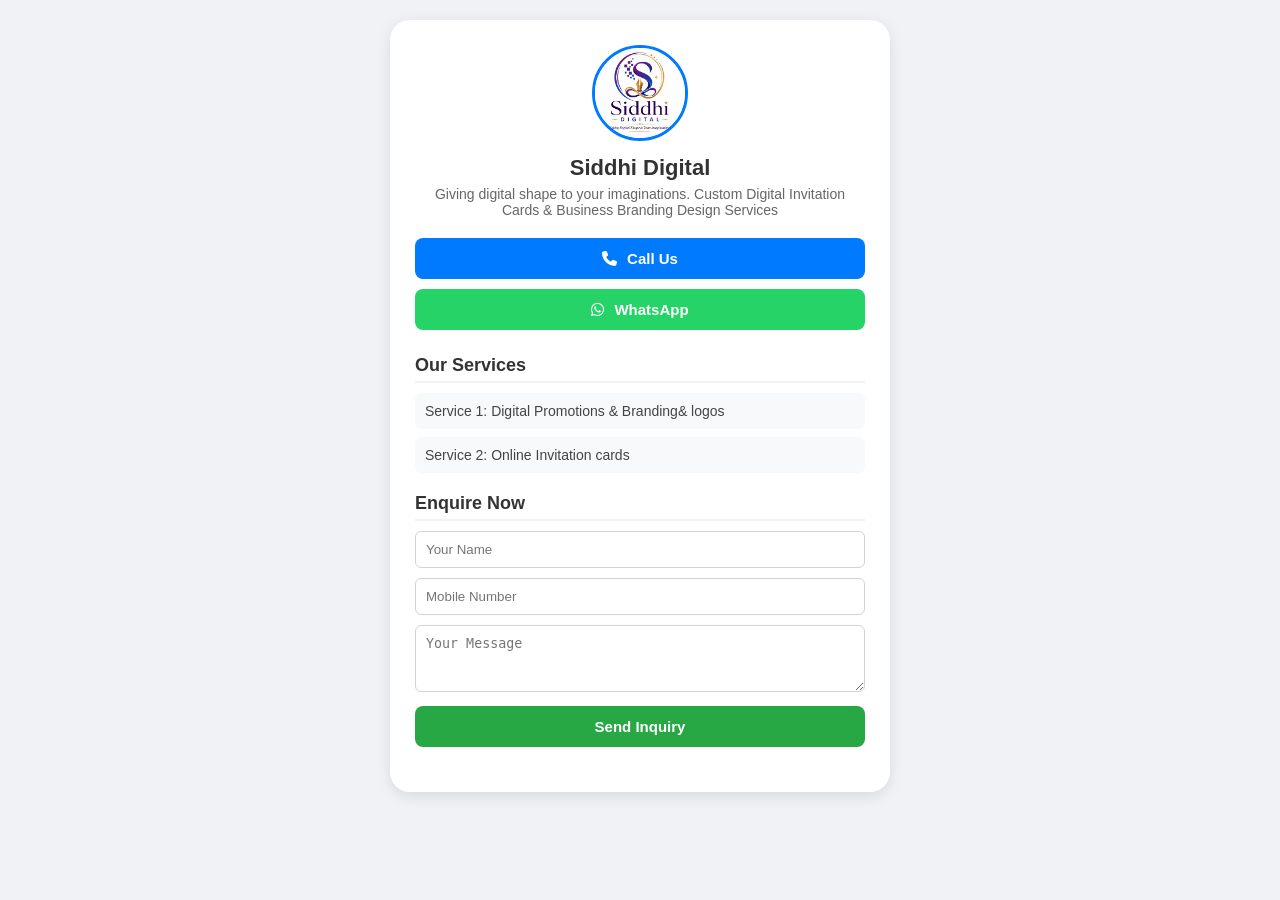
<file: index.html>
<!DOCTYPE html>
<html lang="en">
<head>
    <meta charset="UTF-8">
    <meta name="viewport" content="width=device-width, initial-scale=1.0">
    <title>Siddhi Digital - Digital Business Card</title>
    <!-- Google Search Console Verification -->
    <meta name="google-site-verification" content="5iHqx7tpDq20aWMNij2OtNtRAfIj_YhQgIPHngS-8Qs" />
    <link rel="stylesheet" href="style.css">
    <!-- FontAwesome for Icons -->
    <link rel="stylesheet" href="https://cdnjs.cloudflare.com/ajax/libs/font-awesome/6.4.0/css/all.min.css">
</head>
<body>
    <div class="card-container">
        <!-- Profile Section -->
        <div class="profile-header">
            <img src="logo.png" alt="Logo" class="profile-img">
            <h1>Siddhi Digital</h1>
            <p>Giving digital shape to your imaginations. Custom Digital Invitation Cards & Business Branding Design Services</p>
        </div>

        <!-- Direct Action Buttons -->
        <div class="action-buttons">
            <a href="tel:+919970279238" class="btn call"><i class="fa fa-phone"></i> Call Us </a>
            <a href="https://wa.me/919970279238" class="btn whatsapp"><i class="fab fa-whatsapp"></i> WhatsApp</a>
        </div>

        <!-- Services / Portfolio Section -->
        <div class="section">
            <h2>Our Services</h2>
            <div class="service-item">Service 1: Digital Promotions & Branding& logos</div>
            <div class="service-item">Service 2: Online Invitation cards </div>
        </div>

        <!-- Lead Capture Form -->
        <div class="section">
            <h2>Enquire Now</h2>
            <form action="  https://formspree.io/f/meeynezw" method="POST">
                <input type="text" name="name" placeholder="Your Name" required>
                <input type="tel" name="phone" placeholder="Mobile Number" required>
                <textarea name="message" placeholder="Your Message" rows="3"></textarea>
                <button type="submit" class="btn submit">Send Inquiry</button>
            </form>
        </div>
    </div>
</body>
</html>
</file>
<file: style.css>
body {
    font-family: 'Segoe UI', Tahoma, Geneva, Verdana, sans-serif;
    background-color: #f0f2f5;
    margin: 0;
    padding: 20px;
    display: flex;
    justify-content: center;
}

.card-container {
    width: 100%;
    max-width: 450px;
    background: #ffffff;
    padding: 25px;
    border-radius: 20px;
    box-shadow: 0 4px 15px rgba(0,0,0,0.1);
}

.profile-header {
    text-align: center;
    margin-bottom: 20px;
}

.profile-img {
    width: 90px;
    height: 90px;
    border-radius: 50%;
    object-fit: cover;
    border: 3px solid #007bff;
}

.profile-header h1 {
    margin: 10px 0 5px;
    font-size: 22px;
    color: #333;
}

.profile-header p {
    color: #666;
    font-size: 14px;
    margin: 0;
}

.action-buttons {
    display: flex;
    flex-direction: column;
    gap: 10px;
    margin-bottom: 25px;
}

.btn {
    display: flex;
    align-items: center;
    justify-content: center;
    gap: 10px;
    padding: 12px;
    border-radius: 8px;
    text-decoration: none;
    font-weight: 600;
    color: white;
    font-size: 15px;
    border: none;
    cursor: pointer;
}

.call { background-color: #007bff; }
.whatsapp { background-color: #25d366; }
.email { background-color: #6c757d; }
.map { background-color: #ffc107; color: #333; }
.submit { background-color: #28a745; width: 100%; }

.section {
    margin-bottom: 20px;
}

.section h2 {
    font-size: 18px;
    color: #333;
    border-bottom: 2px solid #f0f2f5;
    padding-bottom: 5px;
    margin-bottom: 10px;
}

.service-item {
    background: #f8f9fa;
    padding: 10px;
    border-radius: 6px;
    margin-bottom: 8px;
    font-size: 14px;
    color: #444;
}

form input, form textarea {
    width: 100%;
    padding: 10px;
    margin-bottom: 10px;
    border: 1px solid #ced4da;
    border-radius: 6px;
    box-sizing: border-box;
}
</file>
